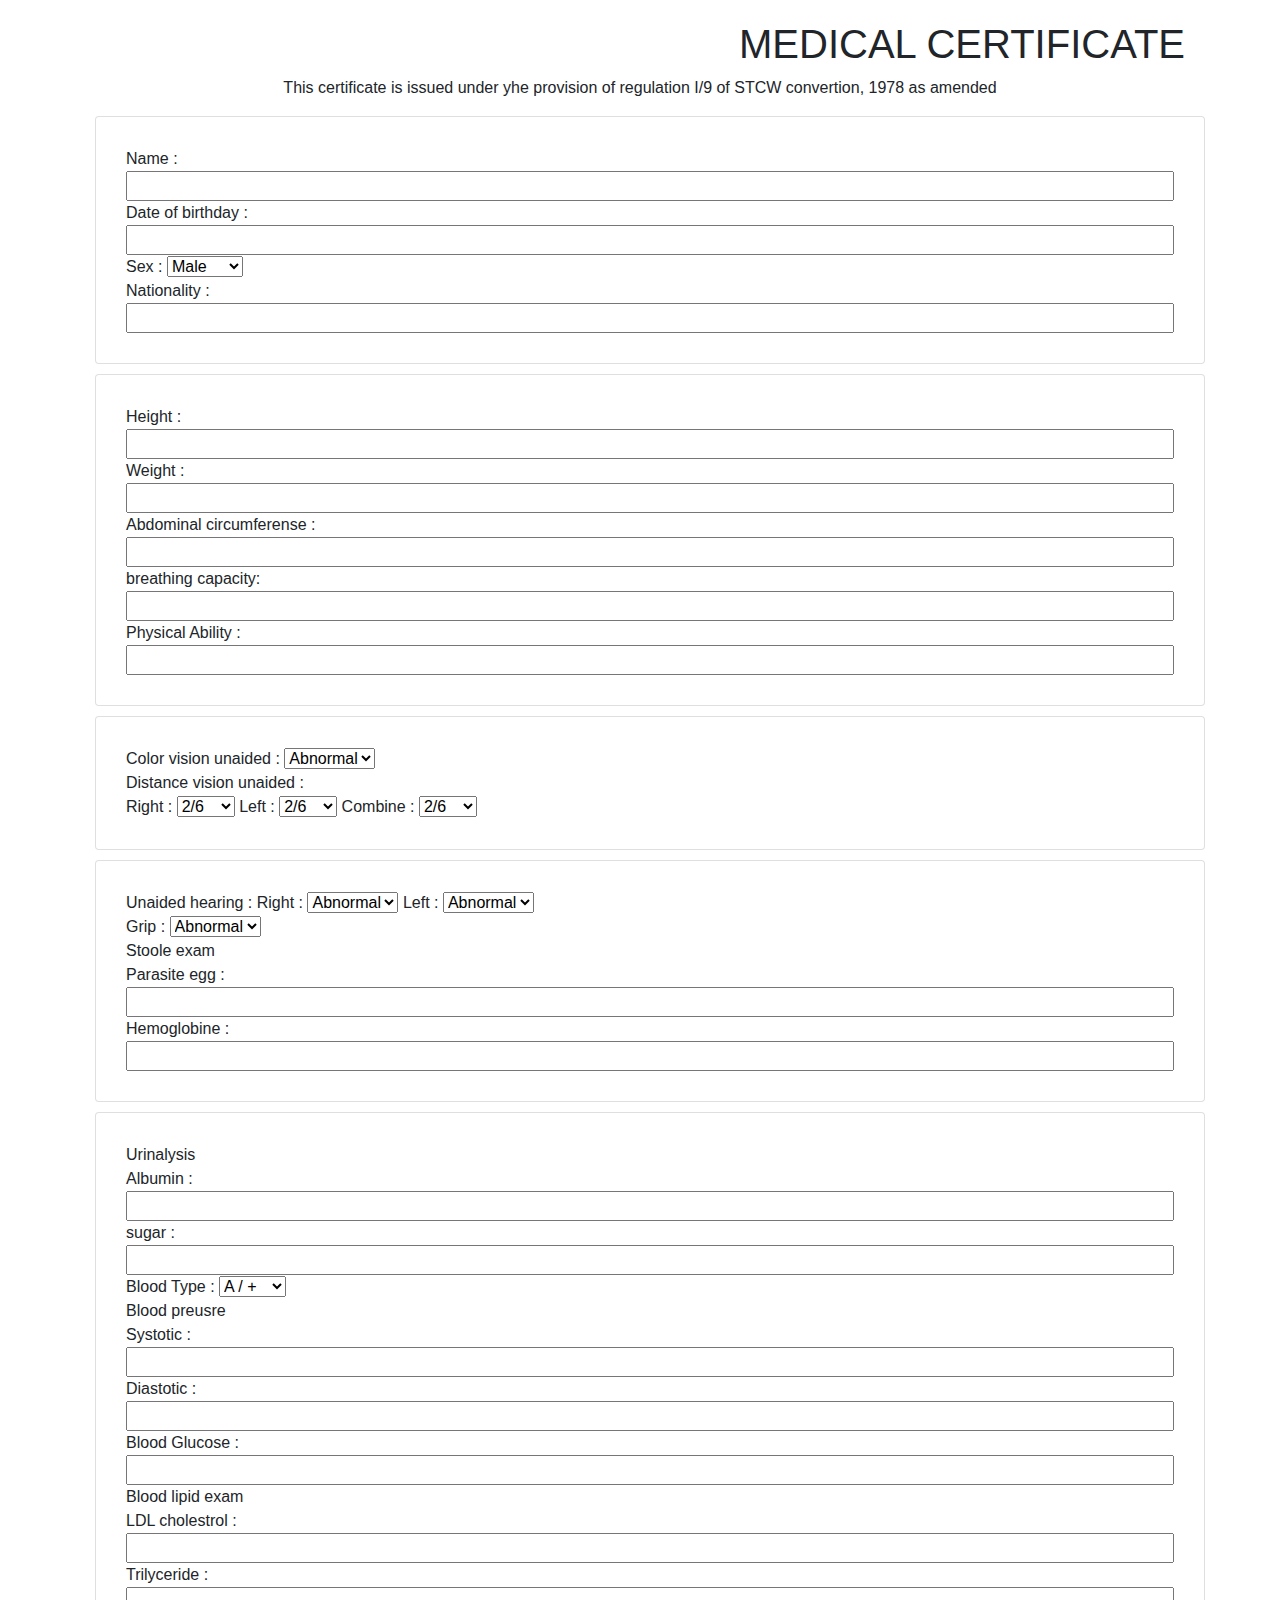
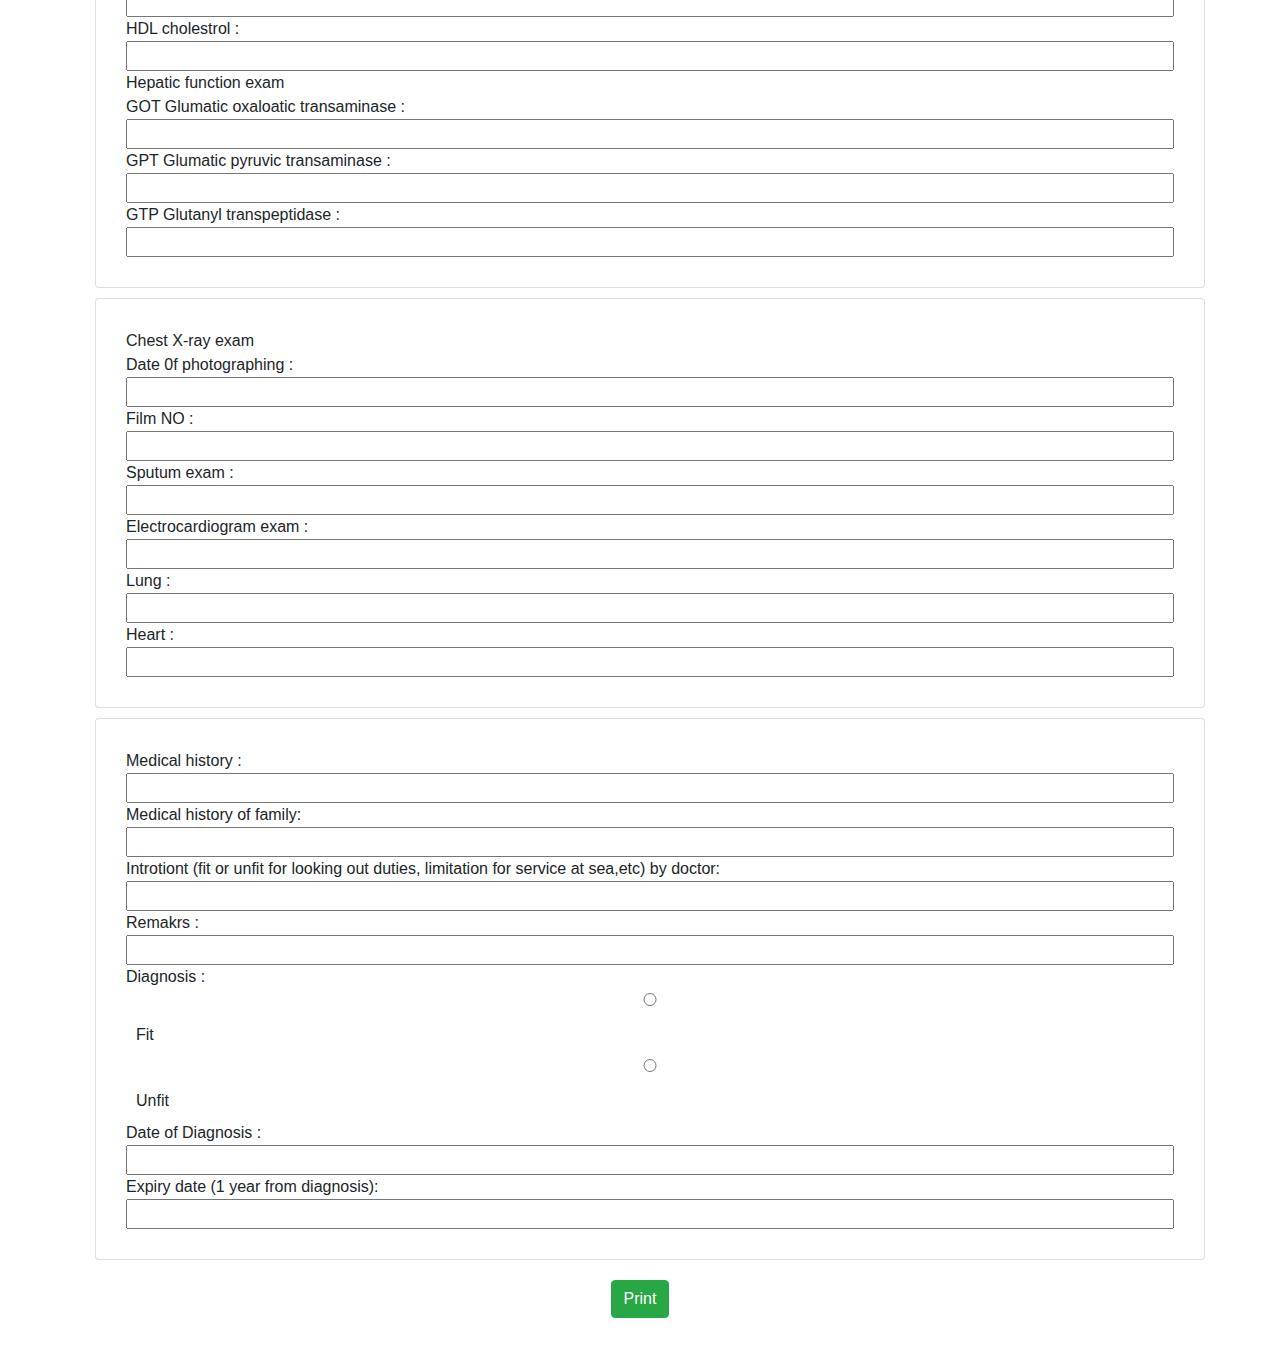
<file: index.html>
<!DOCTYPE html>
<html lang="en">

<head>
    <meta charset="UTF-8">
    <meta name="viewport" content="width=device-width, initial-scale=1.0">
    <link rel="stylesheet" href="https://stackpath.bootstrapcdn.com/bootstrap/4.4.1/css/bootstrap.min.css"
        integrity="sha384-Vkoo8x4CGsO3+Hhxv8T/Q5PaXtkKtu6ug5TOeNV6gBiFeWPGFN9MuhOf23Q9Ifjh" crossorigin="anonymous">
    <title>Medical Certificate</title>
</head>

<body>
    <form action="">

        <div class="container">

        <h1 align="right" class="mr-6">MEDICAL CERTIFICATE</h1>
        <P align="center">This certificate is issued under yhe provision of regulation I/9 of STCW convertion, 1978 as amended</P>
            <div class="card" style="width: 100%;">
                <div class="card-body">
                    Name : <input type="text" id="name"><br>

                    Date of birthday : <input type="text" id="birthday"><br>

                    Sex : <select id="sex">
                    	<option value="Male">Male</option>
											<option value="Female">Female</option>
                    </select>
										<br>
                    Nationality : <input type="text" id="nationality"><br>
                </div>
            </div>

            <div class="card" style="width: 100%;">
                <div class="card-body">
                    Height : <input type="text" id="height"><br>

                    Weight : <input type="text" id="weight"><br>

                    Abdominal circumferense : <input type="text" id="abdominal"><br>

                    breathing capacity: <input type="text" id="breathing"><br>

                    Physical Ability : <input type="text" id="physical"><br>
                </div>
            </div>

            <div class="card" style="width: 100%;">
                <div class="card-body">
                    Color vision unaided :
                    <select name="" id="colorVision">
                        <option value="Abnormal">Abnormal</option>
                        <option value="Normal">Normal</option>
                    </select> <br>

                    Distance vision unaided : <br>
                    Right : <select name="" id="rightDistane">
                        <option value="2/6">2/6</option>
                        <option value="2.5/6">2.5/6</option>
                        <option value="3/6">3/6</option>
                        <option value="4/6">4/6</option>
                        <option value="5/6">5/6</option>
                        <option value="6/6">6/6</option>
                        <option value="8/6">8/6</option>
                        <option value="12/6">12/6</option>
                    </select>
                    Left : <select name="" id="leftDistane">
                        <option value="2/6">2/6</option>
                        <option value="2.5/6">2.5/6</option>
                        <option value="3/6">3/6</option>
                        <option value="4/6">4/6</option>
                        <option value="5/6">5/6</option>
                        <option value="6/6">6/6</option>
                        <option value="8/6">8/6</option>
                        <option value="12/6">12/6</option>
                    </select>
                    Combine : <select name="" id="combineDistane">
                        <option value="2/6">2/6</option>
                        <option value="2.5/6">2.5/6</option>
                        <option value="3/6">3/6</option>
                        <option value="4/6">4/6</option>
                        <option value="5/6">5/6</option>
                        <option value="6/6">6/6</option>
                        <option value="8/6">8/6</option>
                        <option value="12/6">12/6</option>
                    </select><br>
                </div>
            </div>

            <div class="card" style="width: 100%;">
                <div class="card-body">
                    Unaided hearing :
                    Right : <select name="" id="rightHearing">
                        <option value="Abnormal">Abnormal</option>
                        <option value="Normal">Normal</option>
                    </select>
                    Left : <select name="" id="leftHearing">
                        <option value="Abnormal">Abnormal</option>
                        <option value="Normal">Normal</option>
                    </select><br>

                    Grip :
                    <select name="" id="grip">
                        <option value="Abnormal">Abnormal</option>
                        <option value="Normal">Normal</option>
                    </select> <br>

                    Stoole exam <br> Parasite egg : <input type="text" id="parasite"> <br>
                    Hemoglobine : <input type="text" id="hemoglobine"><br>
                </div>
            </div>

            <div class="card" style="width: 100%;">
                <div class="card-body">
                    Urinalysis<br>
										Albumin : <input type="text" id="albumin">
                    sugar : <input type="text" id="sugar"><br>

                    Blood Type :
										<select id="bloodtype">
											<option value="A / +">A / +</option>
											<option value="B / +">B / +</option>
											<option value="AB / +">AB / +</option>
											<option value="O / +">O / +</option>
										</select>
										<br>

                    Blood preusre <br>
										Systotic : <input type="text" id="systolic">
                    Diastotic : <input type="text" id="diastolic"><br>

                    Blood Glucose : <input type="text" id="bloodGlucose"><br>

                    Blood lipid exam <br>
                    LDL cholestrol : <input type="text" id="LDL"> <br>
                    Trilyceride : <input type="text" id="trilyceride"><br> HDL cholestrol : <input type="text" id="HDL"><br>

                    Hepatic function exam <br>
										 GOT Glumatic oxaloatic transaminase : <input type="text" id="GOT"> <br>
                    GPT Glumatic pyruvic transaminase : <input type="text" id="GPT"><br> GTP Glutanyl transpeptidase :
                    <input type="text" id="GTP"><br>
                </div>
            </div>

            <div class="card" style="width: 100%;">
                <div class="card-body">
                    Chest X-ray exam
										<br> Date 0f photographing : <input type="text" id="photographing"><br>
                    Film NO : <input type="text" id="filmNo"><br>

                    Sputum exam : <input type="text" id="sputum"><br>

                    Electrocardiogram exam : <input type="text" id="electrocardiogram"><br>
                    Lung : <input type="text" id="lung"><br>
                    Heart : <input type="text" id="heart"><br>
                </div>
            </div>

           <div class="card" style="width: 100%;">
                <div class="card-body">
                    Medical history : <input type="text" id="medicalHistory"><br>

                    Medical history of family: <input type="text" id="medicalHistoryFamily"><br>

                    Introtiont (fit or unfit for looking out duties, limitation for service at sea,etc) by doctor:
                    <input type="text" id="intruction"><br>

                    Remakrs : <input type="text" id="remaks"><br>

                    Diagnosis : <br>
										<input type="radio" id="fit" name="diastotic" value="Fit">
									  <label for="fit">Fit</label><br>
									  <input type="radio" id="unfit" name="diastotic" value="Unfit">
									  <label for="unfit">Unfit</label><br>

                    Date of Diagnosis : <input type="text" id="dateDiagnosis"><br>

                    Expiry date (1 year from diagnosis): <input type="text" id="expiry"><br>
                </div>
            </div>

            <div class="text-center text-white" width="100px">
                <a onclick="getData()" href="printMedical.html" target="_blank" class="btn btn-success">Print</a>
            </div>
        </div>

    </form>

    <script src="https://code.jquery.com/jquery-3.4.1.slim.min.js"
        integrity="sha384-J6qa4849blE2+poT4WnyKhv5vZF5SrPo0iEjwBvKU7imGFAV0wwj1yYfoRSJoZ+n" crossorigin="anonymous">
    </script>
    <script src="https://cdn.jsdelivr.net/npm/popper.js@1.16.0/dist/umd/popper.min.js"
        integrity="sha384-Q6E9RHvbIyZFJoft+2mJbHaEWldlvI9IOYy5n3zV9zzTtmI3UksdQRVvoxMfooAo" crossorigin="anonymous">
    </script>
    <script src="https://stackpath.bootstrapcdn.com/bootstrap/4.4.1/js/bootstrap.min.js"
        integrity="sha384-wfSDF2E50Y2D1uUdj0O3uMBJnjuUD4Ih7YwaYd1iqfktj0Uod8GCExl3Og8ifwB6" crossorigin="anonymous">
    </script>

    <style>
        *{
            margin: 10px 10px;
        }
        input{
            width: 100%;
        }
    </style>
    <script>
        const name = document.querySelector('#name');
        const birthday = document.querySelector('#birthday');
        const Sex = document.querySelector('#Sex');
        const nationality = document.querySelector('#nationality');
        const height = document.querySelector('#height');
        const weight= document.querySelector('#weight');
        const abdominal = document.querySelector('#abdominal');
        const breathing = document.querySelector('#breathing');
        const physical = document.querySelector('#physical');
        // const breathing = document.querySelector('#breathing').value;
        const colorVision = document.querySelector('#colorVision');
        const rightDistane = document.querySelector('#rightDistane');
        const leftDistane = document.querySelector('#leftDistane');
        const combineDistane = document.querySelector('#combineDistane');
        const rightHearing = document.querySelector('#rightHearing');
        const leftHearing = document.querySelector('#leftHearing');
        const grip = document.querySelector('#grip');
        const parasite = document.querySelector('#parasite');
        const hemoglobine = document.querySelector('#hemoglobine');
        const albumin = document.querySelector('#albumin');
        const sugar = document.querySelector('#sugar');
        // const bloodtype = document.querySelector('#bloodtype');
        const systotic = document.querySelector('#systolic');
        const diastotic = document.querySelector('#diastolic');
        const bloodtype = document.querySelector('#bloodtype');
        const bloodGlucose = document.querySelector('#bloodGlucose');
        const LDL = document.querySelector('#LDL');
        const trilyceride = document.querySelector('#trilyceride');
        const HDL = document.querySelector('#HDL');
        const GOT = document.querySelector('#GOT');
        const GPT = document.querySelector('#GPT');
        const GTP = document.querySelector('#GTP');
        const photographing = document.querySelector('#photographing');
        const filmNo = document.querySelector('#filmNo');
        const sputum = document.querySelector('#sputum');
        const electrocardiogram = document.querySelector('#electrocardiogram');
        const medicalHistory = document.querySelector('#medicalHistory');
        const medicalHistoryFamily = document.querySelector('#medicalHistoryFamily');
        const intruction = document.querySelector('#intruction');
        const remaks = document.querySelector('#remaks');
        const fit = document.querySelector('#fit');
        const unfit = document.querySelector('#unfit');
        const dateDiagnosis = document.querySelector('#dateDiagnosis');
        const expiry = document.querySelector('#expiry');

				function getData(){
					const data = {}
					data.name = name.value
					data.birthday = birthday.value
					data.sex = sex.value
					data.nationality = nationality.value
					data.height = height.value
					data.weight = weight.value
					data.abdominal = abdominal.value
					data.breathing = breathing.value
					data.physical = physical.value
					data.colorVision = colorVision.value
					data.rightDistane = rightDistane.value
					data.leftDistane = leftDistane.value
					data.combineDistane = combineDistane.value
					data.rightHearing = rightHearing.value
					data.leftHearing = leftHearing.value
					data.grip = grip.value
					data.parasite = parasite.value
					data.hemoglobine = hemoglobine.value
					data.albumin = albumin.value
					data.sugar = sugar.value
					data.bloodtype = bloodtype.value
					data.systolic = systolic.value
					data.diastolic = diastolic.value
					data.bloodGlucose = bloodGlucose.value
					data.LDL = LDL.value
					data.trilyceride = trilyceride.value
					data.HDL = HDL.value
					data.GOT = GOT.value
					data.GPT = GPT.value
					data.GTP = GTP.value
					data.filmNo = filmNo.value
					data.sputum = sputum.value
					data.electrocardiogram = electrocardiogram.value
					data.medicalHistory = medicalHistory.value
					data.medicalHistoryFamily = medicalHistoryFamily.value
					data.intruction = intruction.value
					data.remaks = remaks.value
					data.fit = fit.checked
					data.unfit = unfit.checked
					data.dateDiagnosis = dateDiagnosis.value
					data.expiry = expiry.value
					data.photographing = photographing.value
					data.lung = lung.value
					data.heart = heart.value
					localStorage.setItem('dataMedical', JSON.stringify(data));
					console.log(data);
				}


    </script>
</body>

</html>


<!-- <script type="text/javascript">
function getData(){
const coba = document.querySelector('#coba');
const data = {}
data.coba = coba.value
console.log(data);
localStorage.setItem('dataMedical', JSON.stringify(data));
}
</script> -->
</file>
